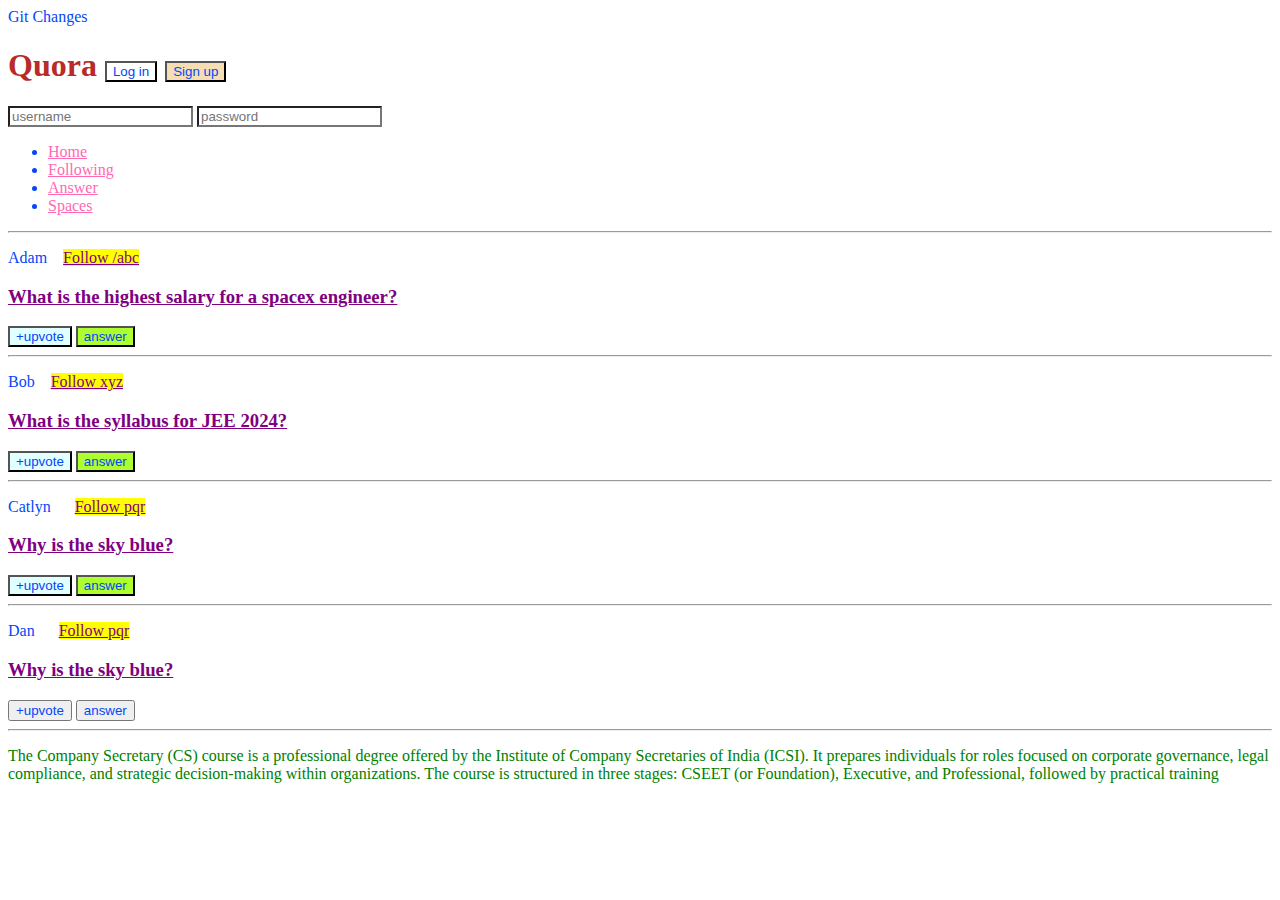
<file: index.html>
<!DOCTYPE html>
<html lang="en">
  <head>
    <meta charset="UTF-8" />
    <meta http-equiv="X-UA-Compatible" content="IE=edge" />
    <meta name="viewport" content="width=device-width, initial-scale=1.0" />
    <title>CSS Chapter2</title>
  </head>
  <link rel="stylesheet" href="style.css" />
  <body>
    <header>
        <caption>Git Changes</caption>
        <h1>Quora 
            <button id="login">Log in</button>
            <button id="signup">Sign up</button>
        </h1>
        <div>
            <input type="text" placeholder="username">
            <input type="password" placeholder="password">
        </div>
        <nav>
            <ul>
                <li><a href="/home">Home</a></li>
                <li><a href="/following">Following</a></li>
                <li><a href="/answer">Answer</a></li>
                <li><a href="/spaces">Spaces</a></li>
            </ul>
        </nav>
        <hr>
    </header>
    <main>
        <p>
        Adam &nbsp;&nbsp;
        <a class="follow" href="/adam">Follow /abc</a></span>
        </p>
        <h3>What is the highest salary for a spacex engineer?</h3>
        <span>
            <button class="up">+upvote</button>
            <button>answer</button>
        </span>
        <hr />

        <p>
        Bob &nbsp;&nbsp;
        <a class="follow" href="/bob">Follow xyz</a>
        </p>
        <h3>What is the syllabus for JEE 2024?</h3>
        <span>
            <button class="up">+upvote</button>
            <button>answer</button>
        </span>
        <hr />

        <p>
        Catlyn &nbsp;&nbsp;&nbsp;&nbsp;
        <a class="follow" href="/catlyn">Follow pqr</a>
        </p>
        <h3>Why is the sky blue?</h3>
        <span>
            <button class="up">+upvote</button>
            <button>answer</button>
        </span>
        <hr />

        <p>
            Dan &nbsp;&nbsp;&nbsp;&nbsp;
            <a class="follow" href="/dan">Follow pqr</a>
            </p>
            <h3>Why is the sky blue?</h3>
            <span>
                <button>+upvote</button>
                <button>answer</button>
            </span>
            <hr />
    </main>
    <div id="myid">
        <p>
            The Company Secretary (CS) course is a professional degree offered by the Institute of Company Secretaries of India (ICSI). It prepares individuals for roles focused on corporate governance, legal compliance, and strategic decision-making within organizations. The course is structured in three stages: CSEET (or Foundation), Executive, and Professional, followed by practical training
        </p>
    </div>
  </body>
</html>
</file>
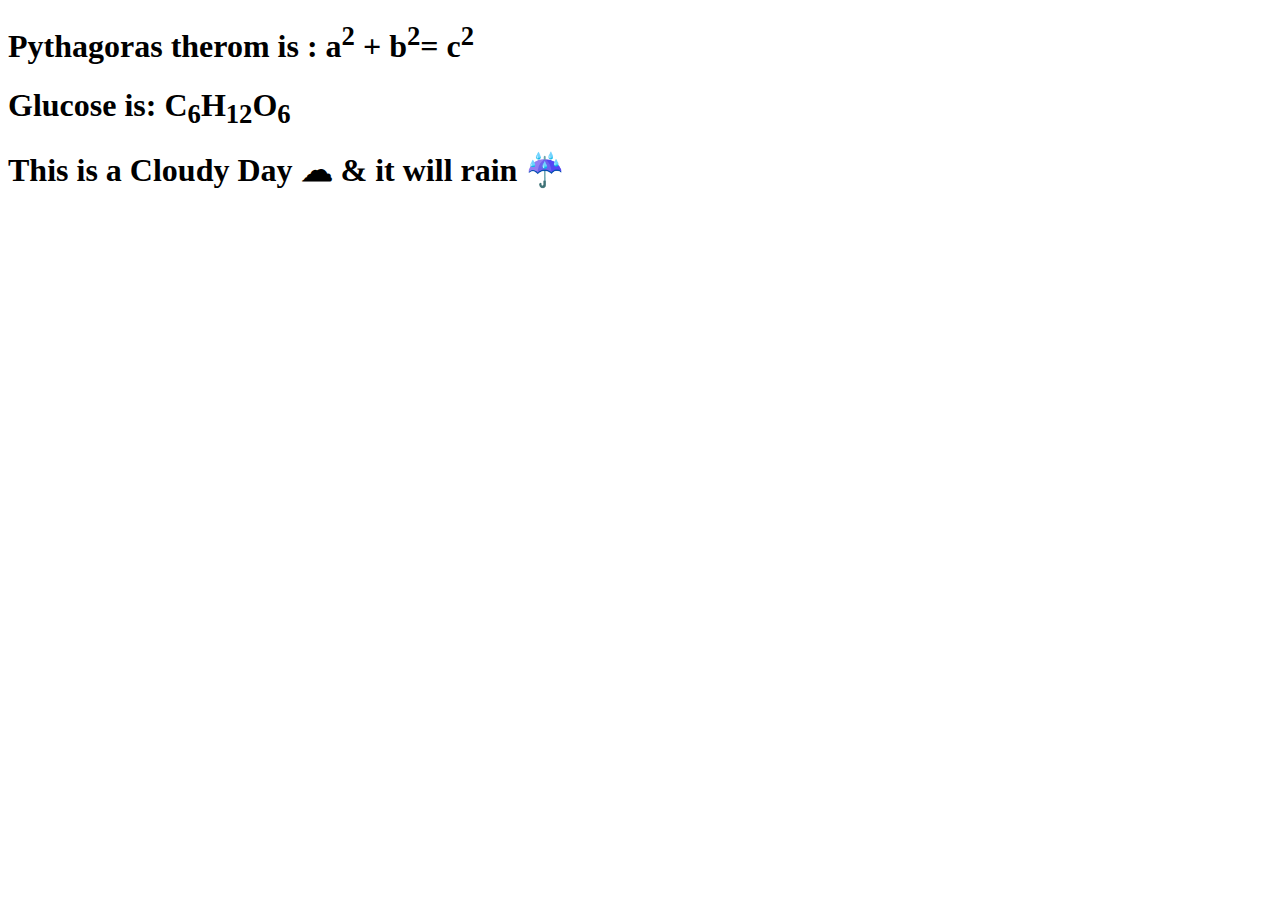
<file: maths.html>
<!DOCTYPE html>
<html lang="en">
<head>
    <meta charset="UTF-8">
    <meta name="viewport" content="width=device-width, initial-scale=1.0">
    <title>Document</title>
</head>
<body>
    <h1>Pythagoras therom is : a<sup>2</sup> + b<sup>2</sup>= c<sup>2</sup></h1>
    <h1>Glucose is: C<sub>6</sub>H<sub>12</sub>O<sub>6</sub></h1>
    <h1>This is a Cloudy Day &#9729; &amp it will rain &#9748;</h1>
</body>
</html>
</file>
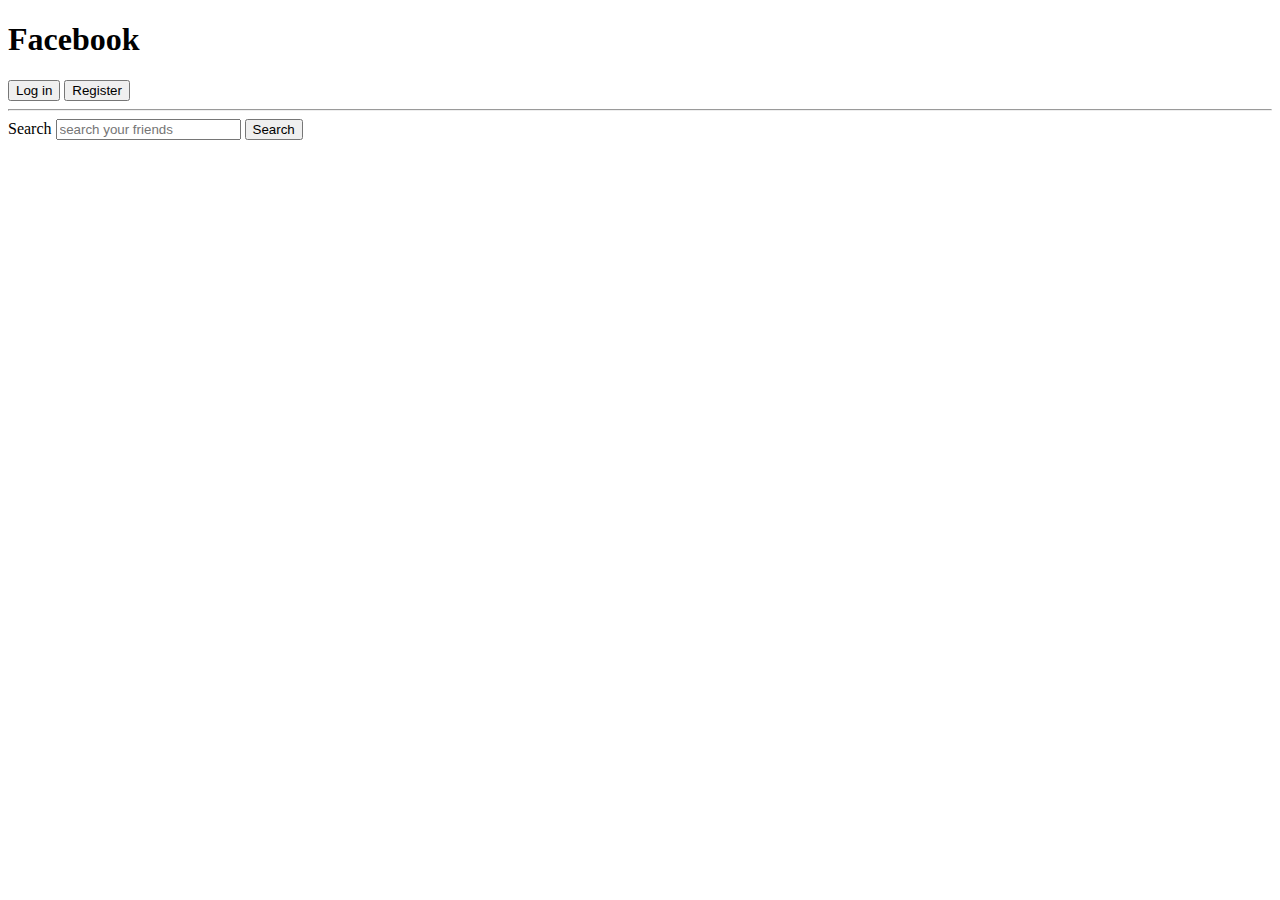
<file: PracticeQs.html>
<!DOCTYPE html>
<html lang="en">
  <head>
    <meta charset="UTF-8" />
    <meta http-equiv="X-UA-Compatible" content="IE=edge" />
    <meta name="viewport" content="width=device-width, initial-scale=1.0" />
    <title>Practice Qs</title>
  </head>
  <body>
    <h1>Facebook</h1>
    <button class="userbtn">Log in</button>
    <button class="userbtn">Register</button>
    <hr />
    <label for="search">Search</label>
    <input placeholder="search your friends" id="search" />
    <button id="searchbtn">Search</button>
  </body>
</html>
</file>
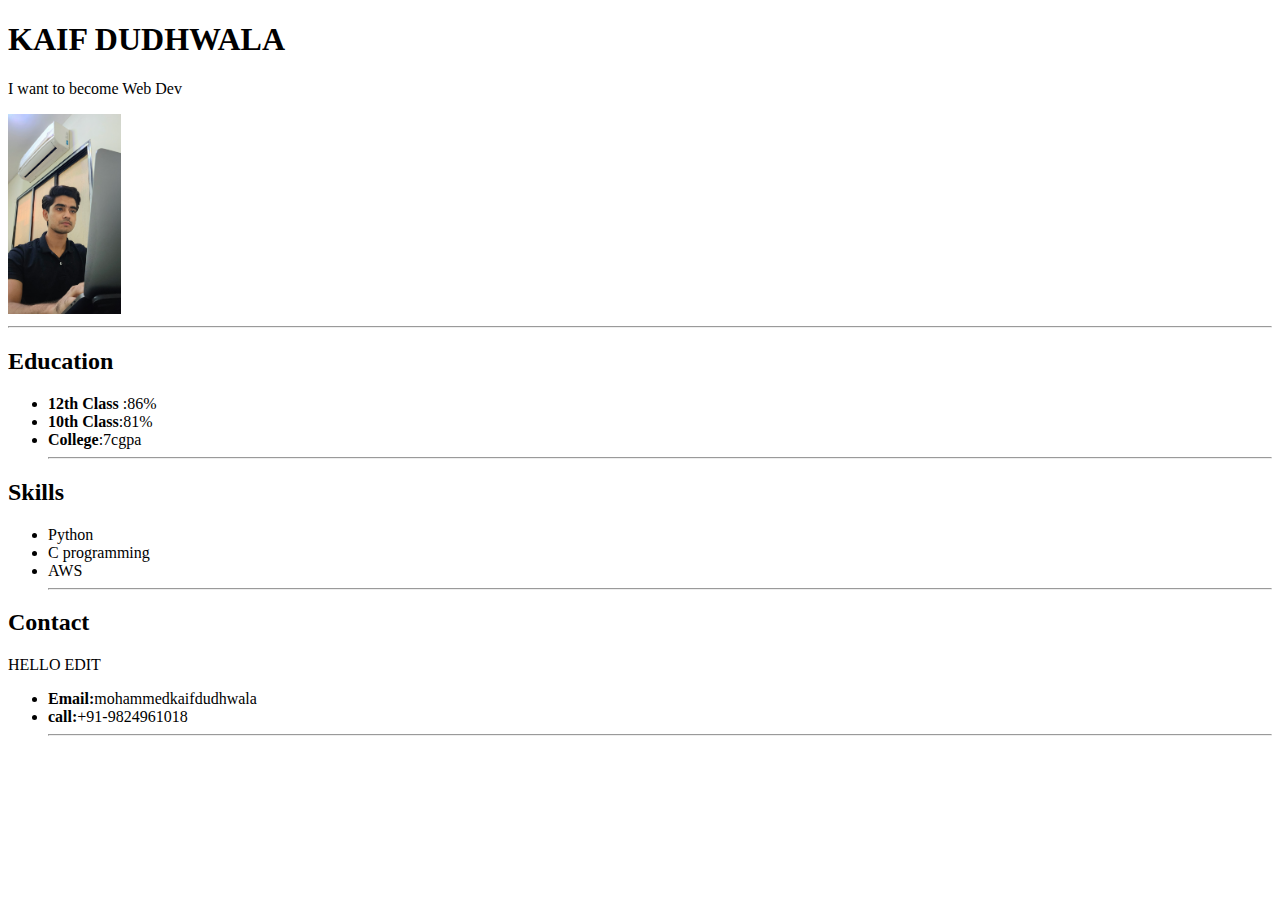
<file: profile.html>
<!DOCTYPE html>
<html lang="en">
<head>
    <meta charset="UTF-8">
    <meta name="viewport" content="width=device-width, initial-scale=1.0">
    <title>Document</title>
</head>
<body>
    <h1>KAIF DUDHWALA</h1>
    <p> I want to become Web Dev</p>
    <img src="image.jpg" alt="mkd" height = 200px, widhth = 300px>
    <hr>
    <h2>Education</h2>
    <ul> 
        <li><b>12th Class </b>:86%</li>
        <li><b>10th Class</b>:81%</li>
        <li><b>College</b>:7cgpa</li>
        <hr>
    </ul>
    <h2>Skills</h2>
    <ul>
        <li>Python</li>
        <li>C programming</li>
        <li>AWS</li>
        <hr>
    </ul>
    <h2>Contact</h2>
    <p>
        HELLO EDIT
    </p>
    <ul>
        <li><b>Email:</b>mohammedkaifdudhwala</li>
        <li><b>call:</b>+91-9824961018</li>
        <hr>
    </ul>
</body>
</html>
</file>
<file: style.css>
*{
    color: rgb(4, 70, 249);
}
h3{
    color:purple;
}
h1{
    color: #b92b27;
}
#login{
    background-color: white;
}
#signup{
    background-color:wheat;
}
.up{
    background-color:lightcyan;
}
#myid p{
    color: green;
}
p a{
    color: purple;
    background-color: yellow;
}
nav ul li a{
    color: hotpink;
}
p+h3{
    text-decoration: underline;
}
.up+button{
    background-color:greenyellow;
}
div>input{
    background-color: violet;
}
input[type="text"]{
    color: red;
}
input[type="password"]{
    color: aquamarine;
}
input[type]{
    background-color: white;
}
</file>
